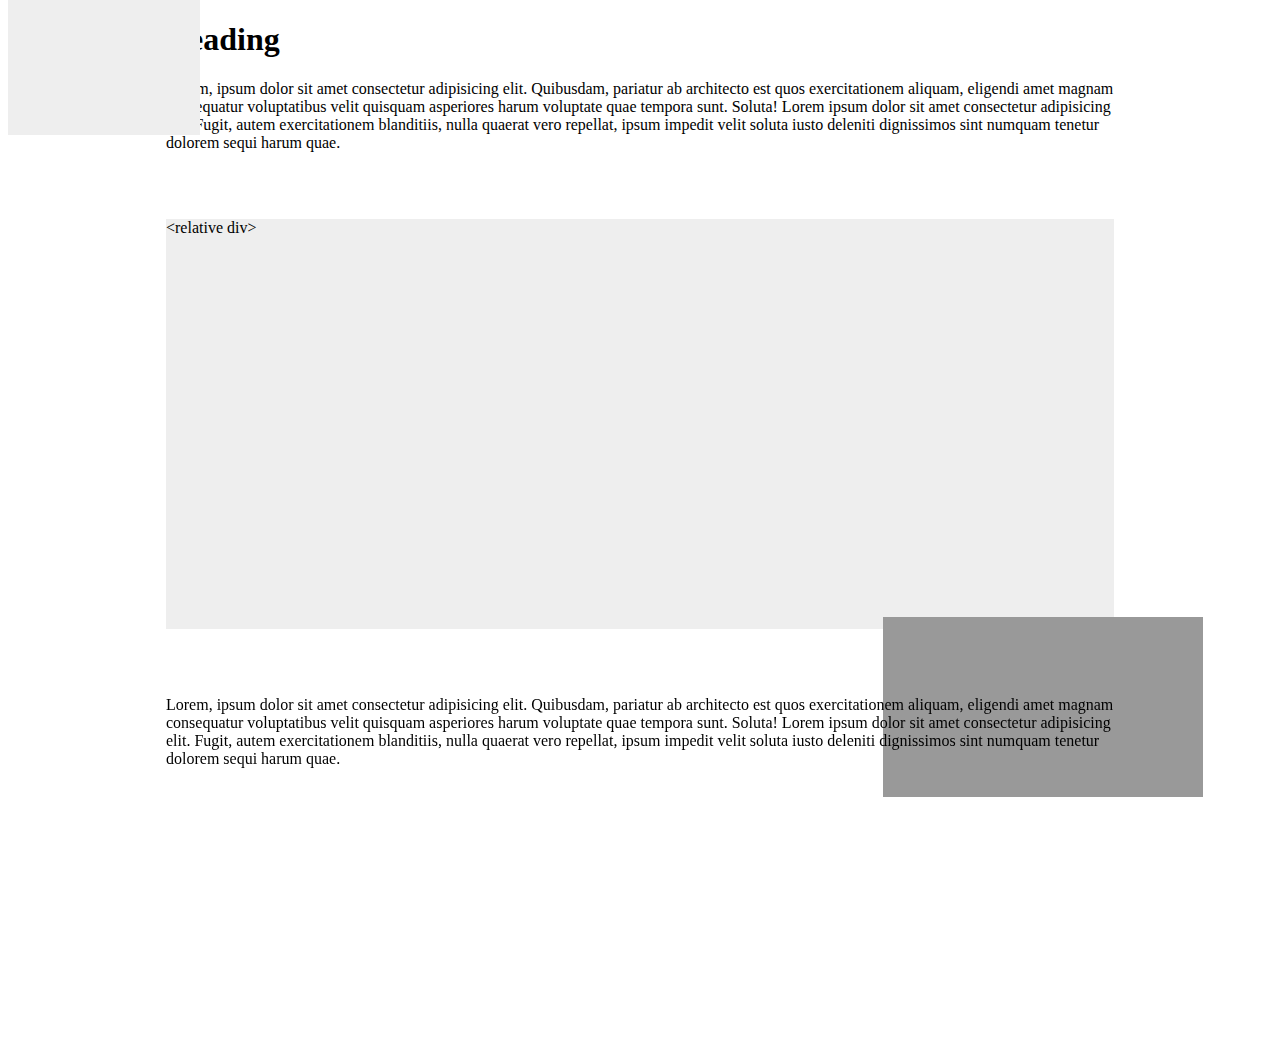
<file: index.html>
<!DOCTYPE html>
<!--[if lt IE 7]>      <html class="no-js lt-ie9 lt-ie8 lt-ie7"> <![endif]-->
<!--[if IE 7]>         <html class="no-js lt-ie9 lt-ie8"> <![endif]-->
<!--[if IE 8]>         <html class="no-js lt-ie9"> <![endif]-->
<!--[if gt IE 8]>      <html class="no-js"> <!--<![endif]-->
<html>

<head>
    <meta charset="utf-8">
    <meta http-equiv="X-UA-Compatible" content="IE=edge">
    <title>assignment11</title>
    <meta name="description" content="">
    <meta name="viewport" content="width=device-width, initial-scale=1">
    <link rel="stylesheet" href="positioning.css">
</head>

<body>
    <!--[if lt IE 7]>
            <p class="browsehappy">You are using an <strong>outdated</strong> browser. Please <a href="#">upgrade your browser</a> to improve your experience.</p>
        <![endif]-->
    <div class="fixed"></div>
    <div class="page">
        <h1>Reading</h1>
        <p>Lorem, ipsum dolor sit amet consectetur adipisicing elit. Quibusdam, pariatur ab architecto est quos
            exercitationem aliquam, eligendi amet magnam consequatur voluptatibus velit quisquam asperiores harum
            voluptate quae tempora sunt. Soluta!
            Lorem ipsum dolor sit amet consectetur adipisicing elit. Fugit, autem exercitationem blanditiis, nulla
            quaerat vero repellat, ipsum impedit velit soluta iusto deleniti dignissimos sint numquam tenetur dolorem
            sequi harum quae.</p>
        <div class="relative">&ltrelative div&gt</div>
        <div class="absolute"></div>
        <p class="relative-para">Lorem, ipsum dolor sit amet consectetur adipisicing elit. Quibusdam, pariatur ab architecto est quos
            exercitationem aliquam, eligendi amet magnam consequatur voluptatibus velit quisquam asperiores harum
            voluptate quae tempora sunt. Soluta!
            Lorem ipsum dolor sit amet consectetur adipisicing elit. Fugit, autem exercitationem blanditiis, nulla
            quaerat vero repellat, ipsum impedit velit soluta iusto deleniti dignissimos sint numquam tenetur dolorem
            sequi harum quae.</p>
    </div>
    <!-- <script src="" async defer></script> -->
</body>

</html>
</file>
<file: positioning.css>
.page {
    margin: 0 12.5% 0 12.5%;
    height: 1024px;
}
.fixed {
    background-color: #eee;
    width: 15%;
    height:15%;
    position: fixed;
    top: 0;
    left: 0:
}

.relative {
    background-color: #eee;
    position: relative;
    top: 5%;
    width: 100%;
    height: 40%;
    margin-bottom: 0;
    padding: 0;
}

.absolute {
    background-color: #999;
    position: absolute;
    top: 68.5%;
    left: 69%;
    width:25%;
    height:20%
}

.container {
    margin: 0;
    padding: 0;
    border-width: 0;
    height: 1024px;
}

.relative-para {
    position: relative;
    top: 10%;
}
</file>
